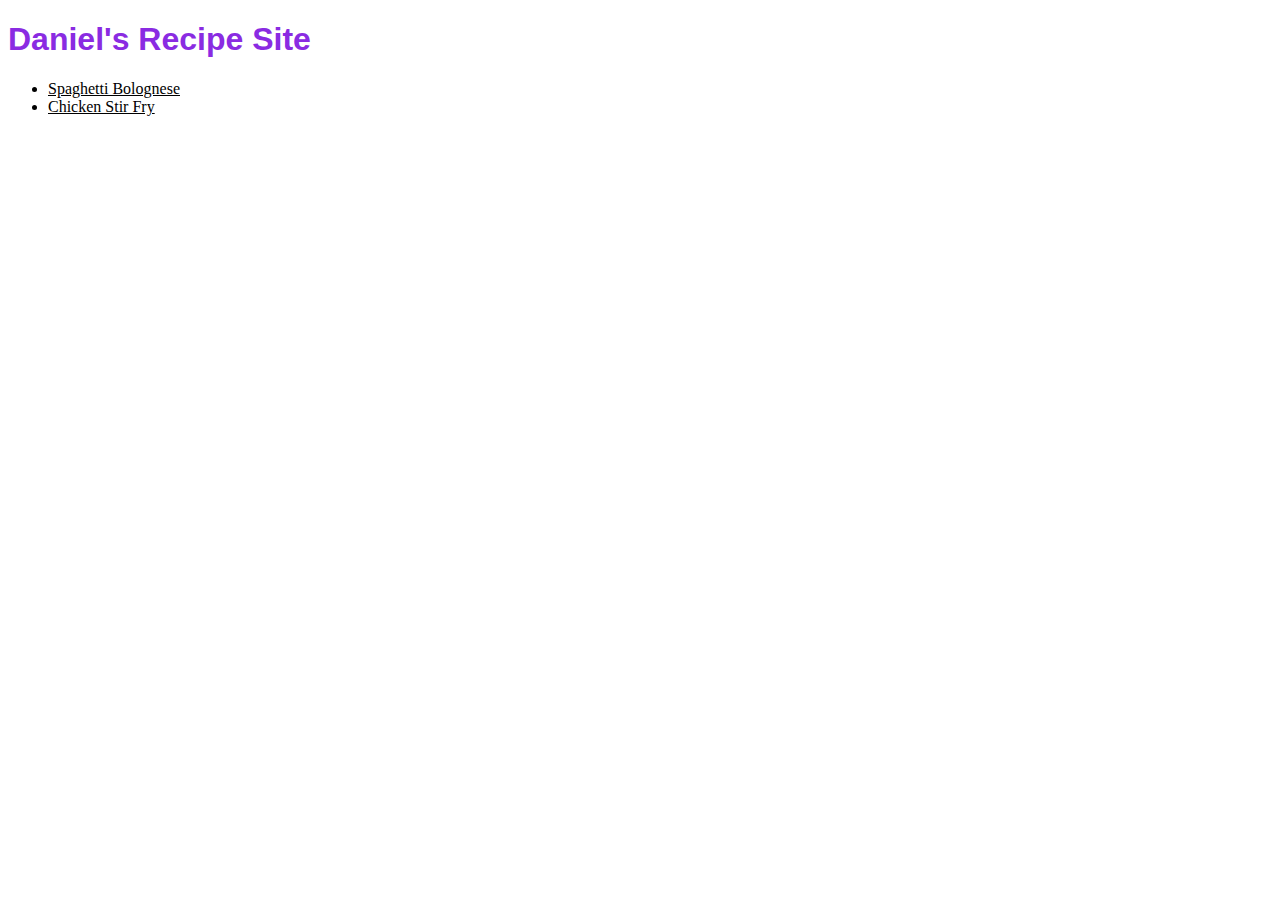
<file: index.html>
<!DOCTYPE html>
<html lang="en">
<head>
    <meta charset="UTF-8">
    <meta name="viewport" content="width=device-width, initial-scale=1.0">
    <title>Daniel's Recipe Site</title>
    <link rel="stylesheet" href="style.css">
</head>
<body>
    <h1 class="title">Daniel's Recipe Site</h1>
    <ul>
    <li><a class="item" href="./recipes/bolognese.html">Spaghetti Bolognese</a></li>
    <li><a class="item" href="./recipes/stirfry.html">Chicken Stir Fry</a></li>
</ul>
</body>
</html>
</file>
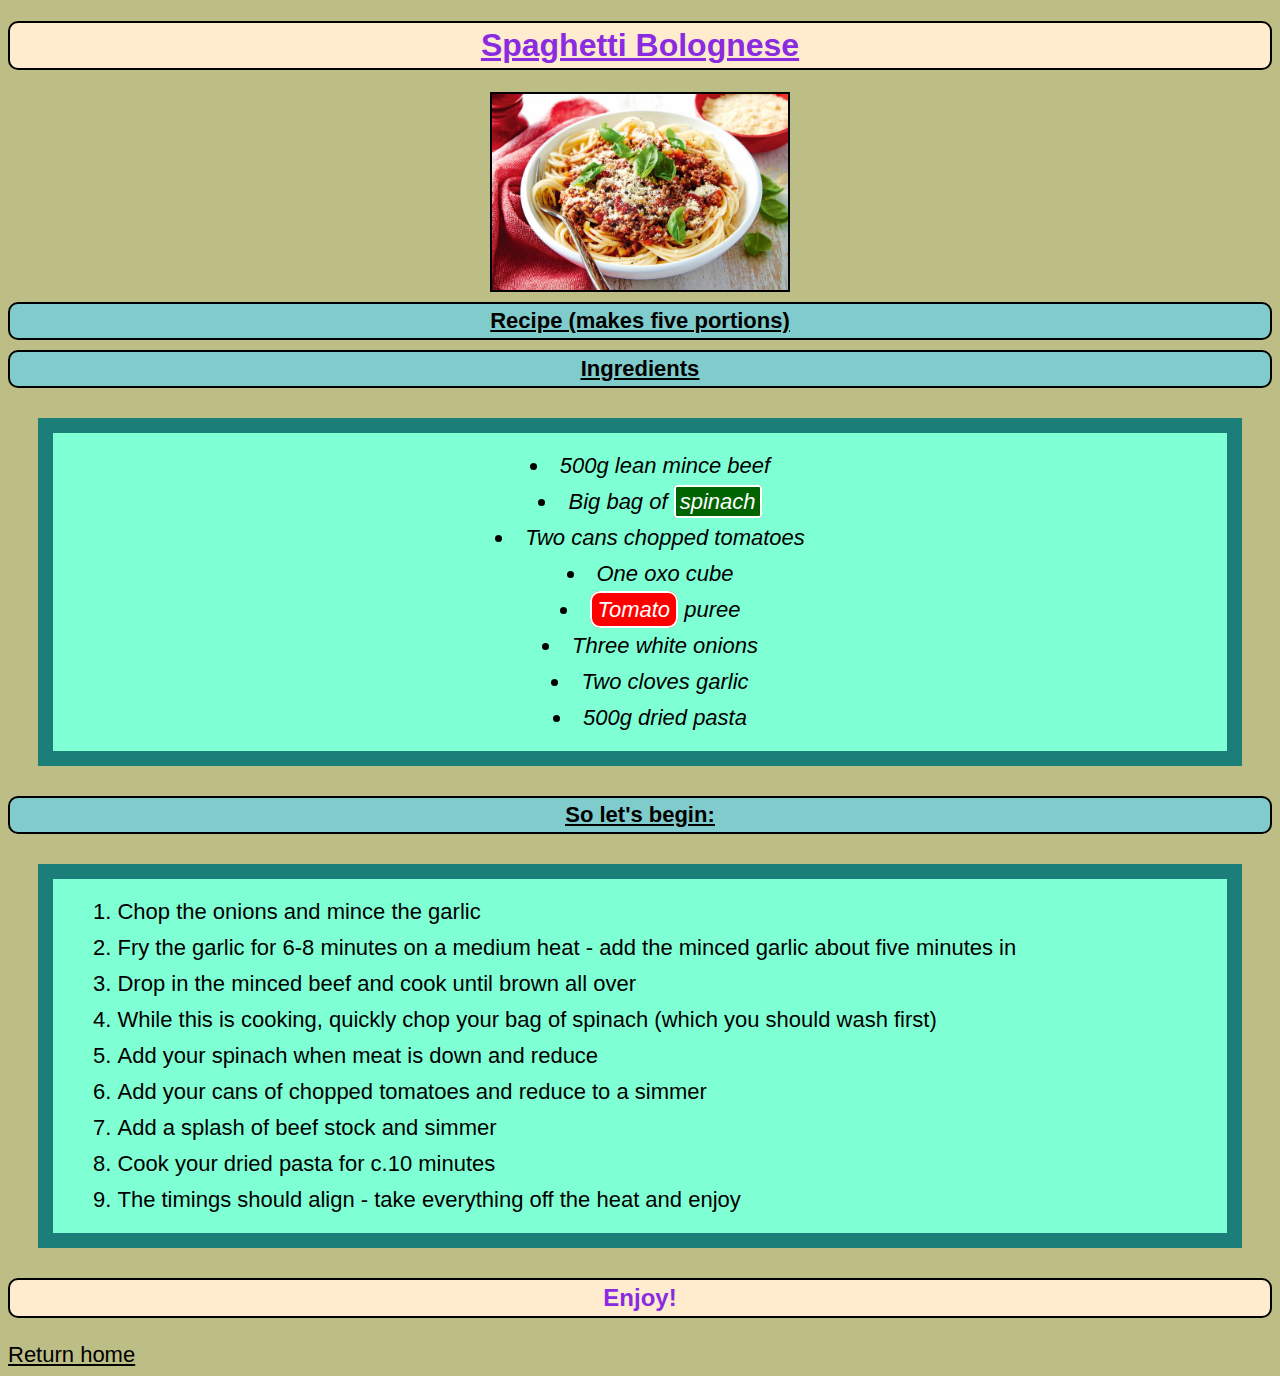
<file: recipes/bolognese.html>
<!DOCTYPE html>
<html lang="en">
<head>
    <meta charset="UTF-8">
    <meta name="viewport" content="width=device-width, initial-scale=1.0">
    <title>Bolognese</title>
    <link rel="stylesheet" href="style.css">
</head>
<body>
    <h1>Spaghetti Bolognese</h1>
    <img src="../images/spagbol.jpeg" height="200" width="300">
    <h3>Recipe (makes five portions)</h3>
    <h4><u>Ingredients</u></h4>
    <ul class="ingredients">
        <li>500g lean mince beef</li>
        <li>Big bag of <span class="spinach">spinach</span></li>
        <li>Two cans chopped tomatoes</li>
        <li>One oxo cube</li>
        <li><span class="tomato">Tomato</span> puree</li>
        <li>Three white onions</li>
        <li>Two cloves garlic</li>
        <li>500g dried pasta</li>
    </ul>
    <!--made by DTW-->
    <h4 ><u>So let's begin:</u></h4>
    <ol>
        <li>Chop the onions and mince the garlic</li>
        <li>Fry the garlic for 6-8 minutes on a medium heat - add the minced garlic about five minutes in</li>
        <li>Drop in the minced beef and cook until brown all over</li>
        <li>While this is cooking, quickly chop your bag of spinach (which you should wash first)</li>
        <li>Add your spinach when meat is down and reduce</li>
        <li>Add your cans of chopped tomatoes and reduce to a simmer</li>
        <li>Add a splash of beef stock and simmer</li>
        <li>Cook your dried pasta for c.10 minutes</li>
        <li>The timings should align - take everything off the heat and enjoy</li>
    </ol>
    <p class="sign-off">Enjoy!</p>
<div><a class="link" href="../index.html">Return home</a></div>
</body>
</html>
</file>
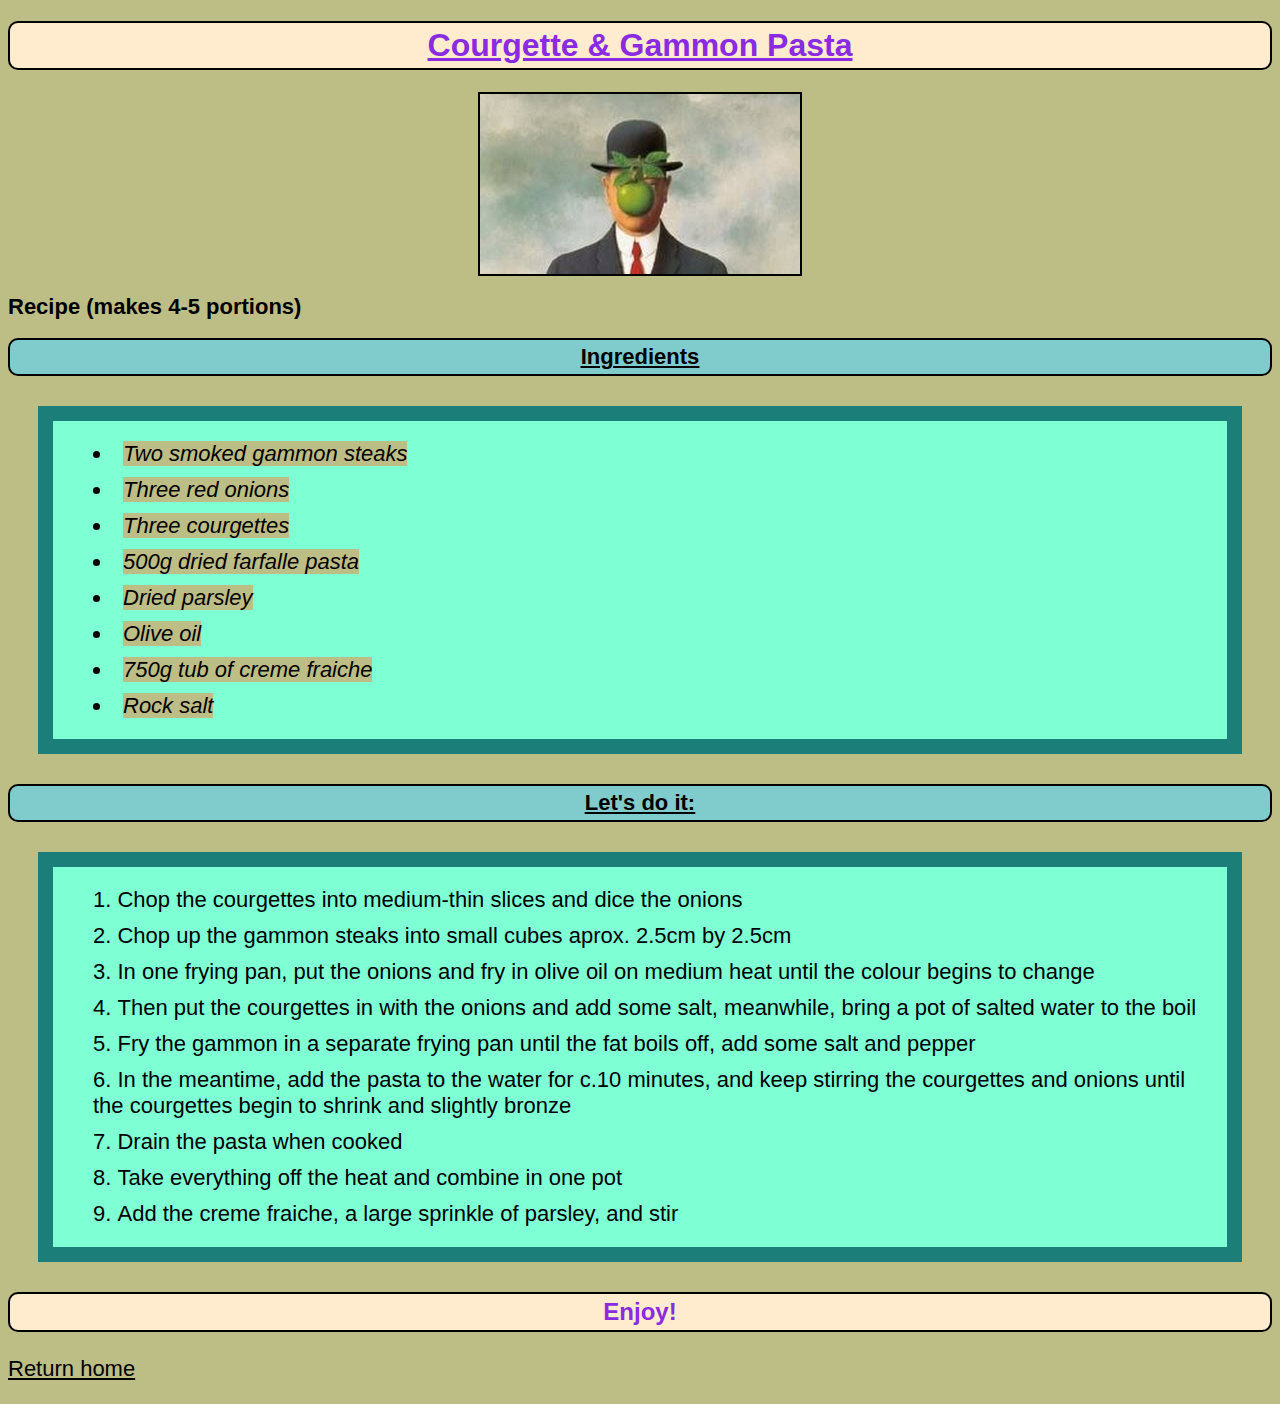
<file: recipes/courgette-gammon-pasta.html>
<!DOCTYPE html>
<html lang="en">
<head>
    <meta charset="UTF-8">
    <meta name="viewport" content="width=device-width, initial-scale=1.0">
    <title>Courgette Gammon Pasta</title>
    <link rel="stylesheet" href="style.css">
</head>
<body>
    <h1 class="title">Courgette & Gammon Pasta</h1>
    <img src="../images/appleheadman.jpg" alt="Magritte's The Son of Man">
    <h2>Recipe (makes 4-5 portions)</h2>
    <h4><u>Ingredients</u></h4>
    <ul>
        <li><em>Two smoked gammon steaks</em></li>
        <li><em>Three red onions</em></li>
        <li><em>Three courgettes</em></li>
        <li><em>500g dried farfalle pasta</em></li>
        <li><em>Dried parsley</em></li>
        <li><em>Olive oil</em></li>
        <li><em>750g tub of creme fraiche</em></li>
        <li><em>Rock salt</em></li>
    </ul>
    <h4><u>Let's do it:</u></h4>
    <ol>
        <li>Chop the courgettes into medium-thin slices and dice the onions</li>
        <li>Chop up the gammon steaks into small cubes aprox. 2.5cm by 2.5cm</li>
        <li>In one frying pan, put the onions and fry in olive oil on medium heat until the colour begins to change</li>
        <li>Then put the courgettes in with the onions and add some salt, meanwhile, bring a pot of salted water to the boil</li>
        <li>Fry the gammon in a separate frying pan until the fat boils off, add some salt and pepper</li>
        <li>In the meantime, add the pasta to the water for c.10 minutes, and keep stirring the courgettes and onions until the courgettes begin to shrink and slightly bronze</li>
        <li>Drain the pasta when cooked</li>
        <li>Take everything off the heat and combine in one pot</li>
        <li>Add the creme fraiche, a large sprinkle of parsley, and stir</li>
    </ol>

<p class="sign-off">Enjoy!</p>

<p><a class="link" href="../index.html">Return home</a></p>

</body>
</html>
</file>
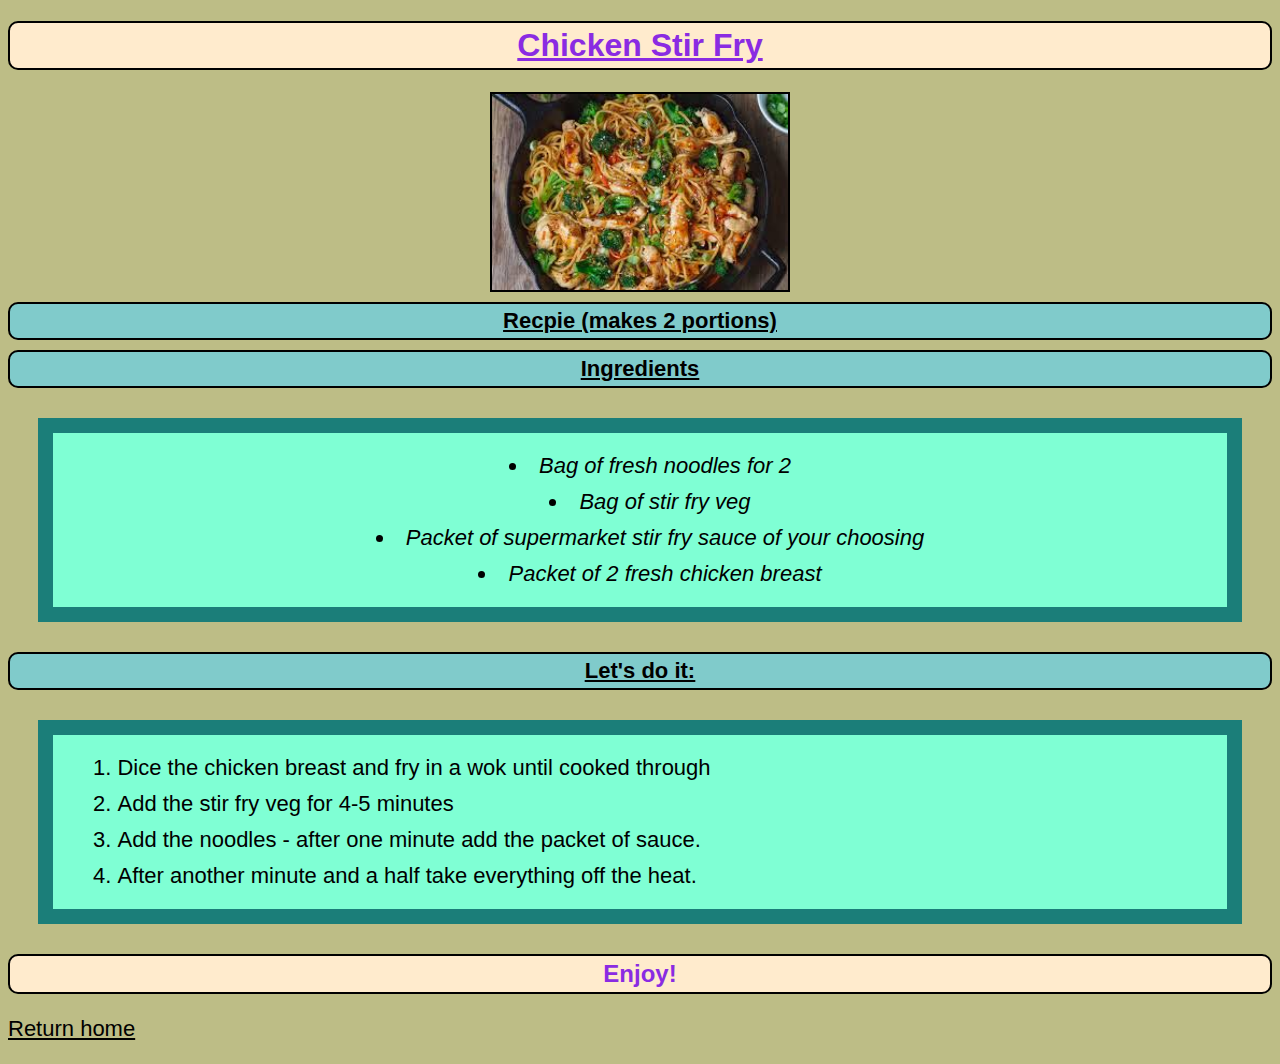
<file: recipes/stirfry.html>
<!DOCTYPE html>
<html lang="en">
<head>
    <meta charset="UTF-8">
    <meta name="viewport" content="width=device-width, initial-scale=1.0">
    <title>Stir Fry</title>
    <link rel="stylesheet" href="style.css">
</head>
<body>
    <h1>Chicken Stir Fry</h1>
    <img src="../images/stirfry.jpeg" height="200" width="300">

    <h3>Recpie (makes 2 portions)</h3>

    <h4>Ingredients</h4>
    <ul class="ingredients">
        <li>Bag of fresh noodles for 2</li>
        <li>Bag of stir fry veg</li>
        <li>Packet of supermarket stir fry sauce of your choosing</li>
        <li>Packet of 2 fresh chicken breast</li>
    </ul>
    <h4><u>Let's do it:</u></h4>
    <ol>
        <li>Dice the chicken breast and fry in a wok until cooked through</li>
        <li>Add the stir fry veg for 4-5 minutes</li>
        <li>Add the noodles - after one minute add the packet of sauce.</li> 
        <li>After another minute and a half take everything off the heat.</ls>
    </ol>

<div class="sign-off">Enjoy!</div>

    <p><a class="link" href="../index.html">Return home</a></p>
</body>
</html>
</file>
<file: style.css>
.title {
    font-family: 'Trebuchet MS', 'Lucida Sans Unicode', 'Lucida Grande', 'Lucida Sans', Arial, sans-serif;
    font-size: 32px;
    color: blueviolet;
}

.item {
    color: black
}
</file>
<file: recipes/style.css>
* {
    font-family: 'Trebuchet MS', 'Lucida Sans Unicode', 'Lucida Grande', 'Lucida Sans', Arial, sans-serif;
    color: black;
    font-size: 22px;
    box-sizing: border-box;
    background-color: rgb(189, 189, 134);
}

h1 {
    font-family: 'Trebuchet MS', 'Lucida Sans Unicode', 'Lucida Grande', 'Lucida Sans', Arial, sans-serif;
    font-size: 32px;
    font-weight: 800;
    color: blueviolet;
    text-decoration: underline;
    text-align: center;
    background-color: blanchedalmond;
    border: 2px solid black;
    padding: 4px 8px;
    border-radius: 10px;
}

img {
    display: block;
    margin: auto;
    border: 2px solid black;
}

h3, h4 {
    border: 2px solid black;
    padding: 4px 6px;
    background-color: rgb(128, 203, 203);
    margin: 10px auto;
    text-align: center;
    text-decoration: underline;
    border-radius: 10px;
}

h3 u, h4 u {
    background-color: inherit;
}

.sign-off {
    font-size: 24px;
    font-weight: 600;
    color: blueviolet;
    text-align: center;
    background-color: blanchedalmond;
    border: 2px solid black;
    padding: 4px 8px;
    border-radius: 10px;
}

.link{
    color: black;
}

ol, ul {
    border: 15px solid #1b7e79;
    margin: 30px;
    padding: 30px #1b7e79;
    list-style-position: inside;
    background-color: aquamarine;
}

li:first-child {
    margin-top: 15px;
}

li:last-child {
    margin-bottom: 15px;
}

li {
    font-style: normal;
    padding-top: 5px;
    padding-bottom: 5px;
    padding-right: 20px;
    background: none;
}

.ingredients li {
    font-style: italic;
    text-align: center;
}

.tomato {
    background-color: red;
    color: white;
    border: 2px solid white;
    border-radius: 10px;
    padding: 4px 6px;
}

.spinach
    {
        background-color: darkgreen;
        color: white;
        font-family: Arial, Helvetica, sans-serif;
        border: 2px solid white;
        padding: 2px 4px;
        border-radius: 3px;
    }
</file>
